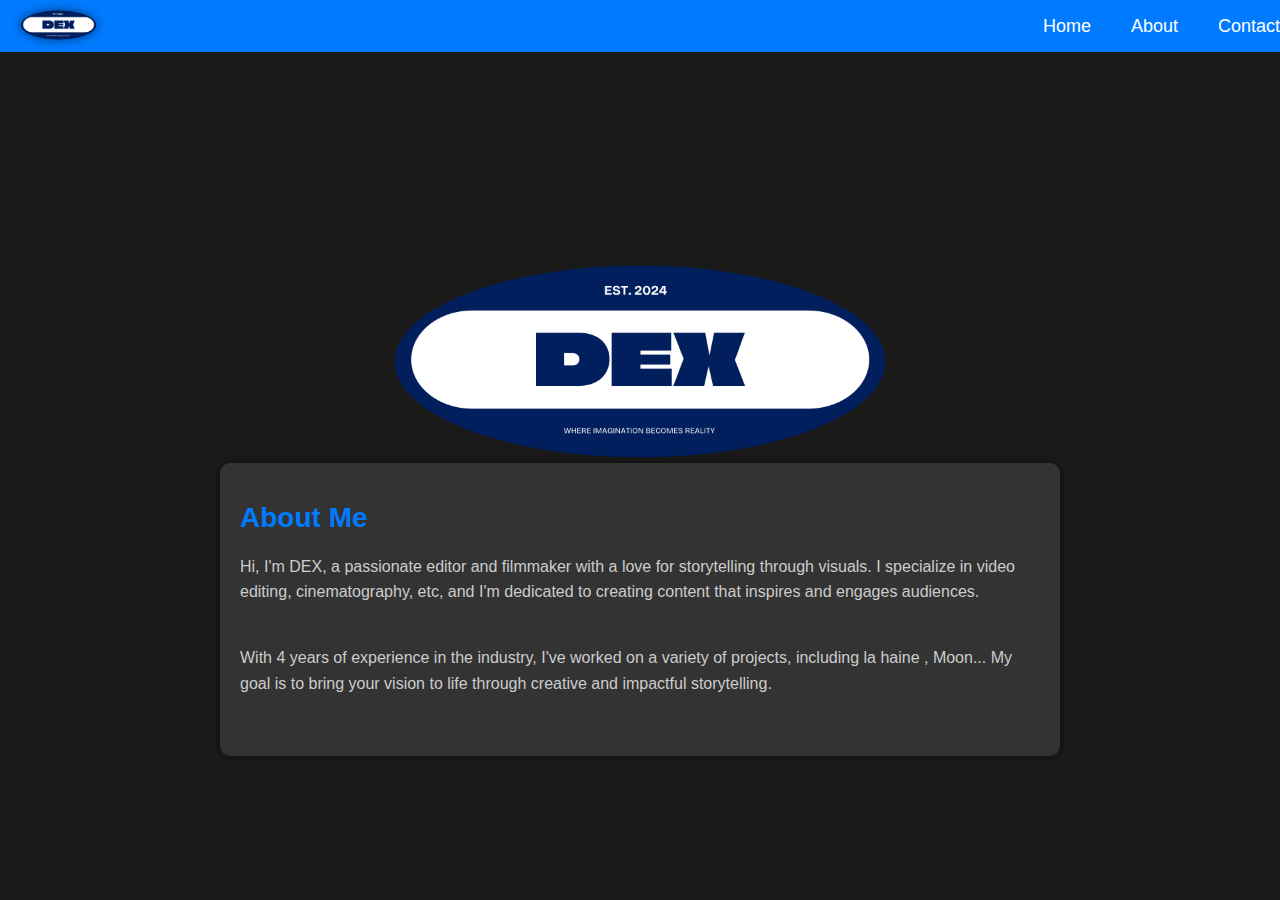
<file: about.html>
<!DOCTYPE html>
<html lang="en">
<head>
    <meta charset="UTF-8">
    <meta name="viewport" content="width=device-width, initial-scale=1.0">
    <title>About - Editor & Filmmaker</title>
    <link rel="stylesheet" href="style.css">
    <!-- Font Awesome for icons -->
    <link rel="stylesheet" href="style.css">
</head>
<body>
    <!-- Navbar -->
    <nav class="navbar">
        <a href="index.html"><div class="logo"> <img src="logo/png/logo-no-background.png" alt="DEX"></div></a>
        <ul>
            <li><a href="index.html">Home</a></li>
            <li><a href="about.html">About</a></li>
            <li><a href="contact.html">Contact</a></li>
        </ul>
    </nav>

    <!-- About Content -->
    <div class="container">
        <!-- Logo -->
        <div class="Logo2">
            <img src="logo/png/logo-no-background.png" alt="Logo2" width="500">
        </div>

        <!-- About Text -->
        <div class="about-text">
            <h1>About Me</h1>
            <p>
                Hi, I'm DEX, a passionate editor and filmmaker with a love for storytelling through visuals.
                I specialize in  video editing, cinematography, etc, and I'm dedicated to
                creating content that inspires and engages audiences.
            </p>
            <p>
                With 4 years of experience in the industry, I've worked on a variety of projects, including
                la haine , Moon...  My goal is to bring your vision to life
                through creative and impactful storytelling.
            </p>
        </div>

       
</body>
</html>
</file>
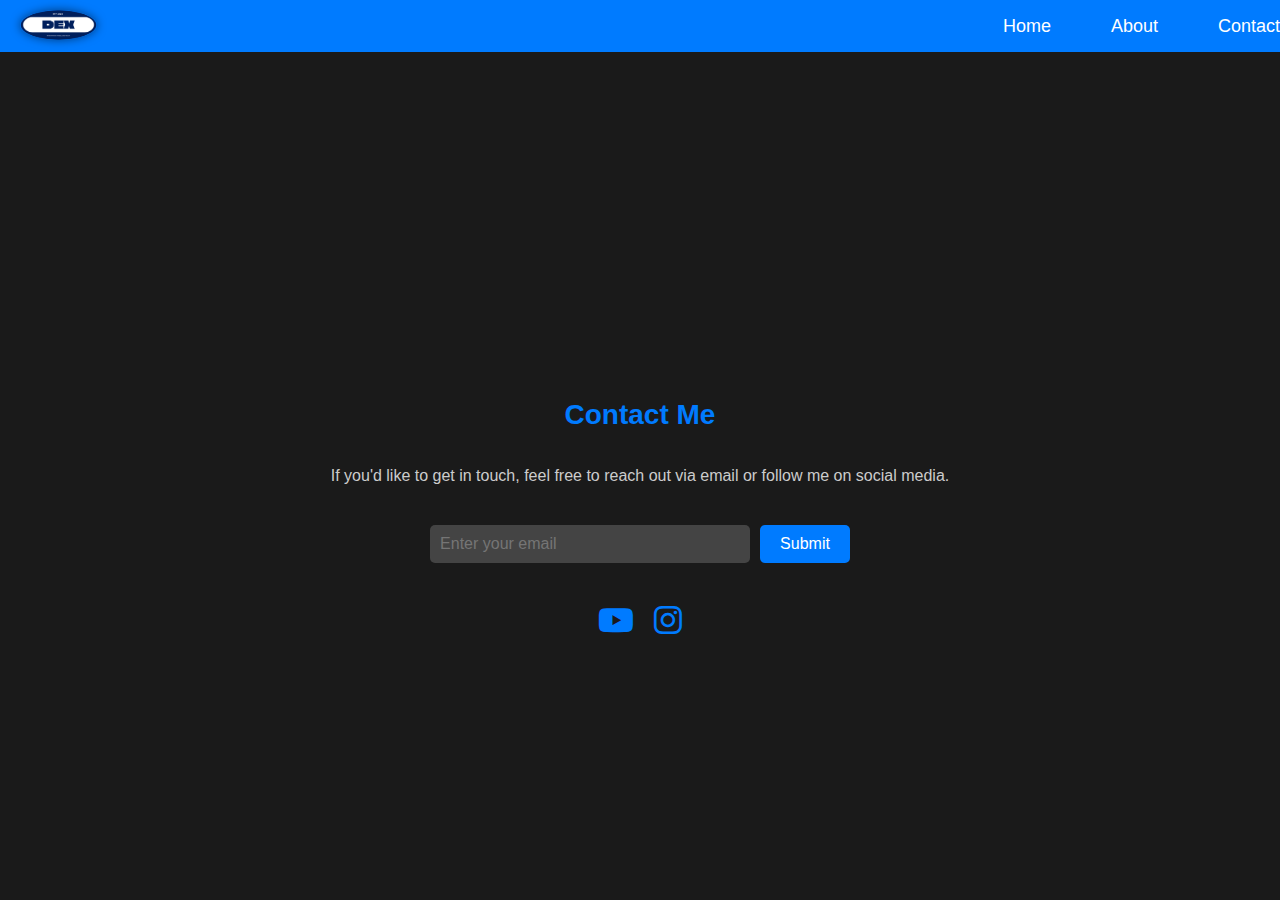
<file: contact.html>
<!DOCTYPE html>
<html lang="en">
<head>
    <meta charset="UTF-8">
    <meta name="viewport" content="width=device-width, initial-scale=1.0">
    <title>Contact - DEX</title>
    <link rel="stylesheet" href="style.css">
    <!-- Font Awesome for icons -->
    <link rel="stylesheet" href="https://cdnjs.cloudflare.com/ajax/libs/font-awesome/6.0.0/css/all.min.css">
</head>
<body>
    <!-- Navbar -->
    <nav class="navbar">
        <a href="index.html"><div class="logo"> <img src="logo/png/logo-no-background.png" alt="DEX"></div></a>
        <ul class="nav-links">
            <li><a href="index.html">Home</a></li>
            <li><a href="about.html">About</a></li>
            <li><a href="contact.html">Contact</a></li>
        </ul>

    </nav>

    <!-- Contact Content -->
    <div class="container">
        <h1>Contact Me</h1>
        <p>If you'd like to get in touch, feel free to reach out via email or follow me on social media.</p>

        <!-- Email Input Box -->
        <div class="email-box">
            <input type="email" id="email-input" placeholder="Enter your email">
            <button id="submit-btn">Submit</button>
        </div>

        <!-- Social Media Links -->
        <div class="social-links">
            <a href="https://www.youtube.com/@dex1789" target="_blank" class="social-icon">
                <i class="fab fa-youtube"></i>
            </a>
            <a href="https://www.instagram.com/dex.egx?igsh=anZ1Z2FwODM5NWh2" target="_blank" class="social-icon">
                <i class="fab fa-instagram"></i>
            </a>
        </div>
    </div>

    <script>
        // Handle email submission
        document.getElementById('submit-btn').addEventListener('click', () => {
            const email = document.getElementById('email-input').value;
            if (email) {
                alert(`Thank you! We'll contact you at ${email}.`);
            } else {
                alert('Please enter a valid email address.');
            }
        });
    </script>
</body>
</html>
</file>
<file: style.css>
body {
    font-family: Arial, sans-serif;
    background-color: #1a1a1a;
    color: #ffffff;
    display: flex;
    justify-content: center;
    align-items: center;
    height: 100vh;
    margin: 0;
}

.container {
    text-align: center;
}

#lock-screen {
    background-color: #333;
    padding: 20px;
    border-radius: 10px;
    box-shadow: 0 0 10px rgba(0, 0, 0, 0.5);
}

#code-input {
    padding: 10px;
    font-size: 16px;
    margin-top: 10px;
    border: none;
    border-radius: 5px;
}

#unlock-btn {
    padding: 10px 20px;
    font-size: 16px;
    margin-top: 10px;
    border: none;
    border-radius: 5px;
    background-color: #007bff;
    color: #ffffff;
    cursor: pointer;
}

#unlock-btn:hover {
    background-color: #0056b3;
}

#error-message {
    color: #ff4444;
    margin-top: 10px;
}

.hidden {
    display: none;
}

#video-container {
    margin-top: 20px;
}

video {
    max-width: 100%;
    height: auto;
    border-radius: 10px;
}
/* General Styles */
body {
    font-family: Arial, sans-serif;
    background-color: #1a1a1a;
    color: #ffffff;
    margin: 0;
    padding: 0;
    display: flex;
    flex-direction: column;
    align-items: center;
    justify-content: center;
    min-height: 100vh; /* Ensure the body takes up the full viewport height */
}

/* Navbar Styles */
.navbar {
    background-color: #007bff; /* Blue navbar */
    padding: 10px 20px;
    position: absolute;
    margin-bottom: 20px;
    width: 120%;
    top: 0;
    left: 0;
    z-index: 1000;
}

.navbar ul {
    list-style: none;
    margin: 0;
    padding: 0;
    display: flex;
    justify-content: flex-start;
}

.navbar ul li {
    margin-left: 20px;
}

.navbar ul li a {
    color: #ffffff;
    text-decoration: none;
    font-size: 18px;
    transition: color 0.3s ease;
}

.navbar ul li a:hover {
    color: #ffdd57; /* Yellow hover effect */
}

/* Container Styles */
.container {
    margin-top: 110px; /* Increased margin to account for navbar + 10px */
    padding: 20px;
    text-align: center;
    width: 100%;
    display: flex;
    flex-direction: column;
    align-items: center;
    justify-content: center;
    flex-grow: 1; /* Allow container to grow and center content */
}

/* Main Video Styles */
.main-video {
    margin-bottom: 40px;
    display: flex;
    justify-content: center;
    align-items: center;
    width: 100%;
}

.main-video video {
    width: 90%;
    max-width: 1000px;
    height: auto;
    border-radius: 10px;
    box-shadow: 0 0 20px rgba(0, 0, 0, 0.5);
}

/* Video Queue Styles */
.video-queue {
    display: flex;
    justify-content: center;
    gap: 20px;
    overflow-x: auto; /* Horizontal scrolling for small screens */
    padding: 20px;
    width: 100%;
}

.video-item {
    flex: 0 0 auto; /* Prevent flex items from shrinking */
    width: 300px; /* Fixed width for each video item */
}

.video-item video {
    width: 100%;
    height: auto;
    border-radius: 10px;
    box-shadow: 0 0 10px rgba(0, 0, 0, 0.3);
    transition: transform 0.3s ease, box-shadow 0.3s ease;
}

.video-item video:hover {
    transform: scale(1.05);
    box-shadow: 0 0 20px rgba(0, 0, 0, 0.5);
}
/* General Styles */
body {
    font-family: Arial, sans-serif;
    background-color: #1a1a1a;
    color: #ffffff;
    margin: 0;
    padding: 0;
    display: flex;
    flex-direction: column;
    align-items: center;
    justify-content: center;
    min-height: 100vh;
}

/* Navbar Styles */
.navbar {
    background-color: #007bff; /* Blue navbar */
    padding: 10px 20px;
    position: absolute;
    width: 100%;
    top: 0;
    left: 0;
    z-index: 1000;
}

.navbar ul {
    list-style: none;
    margin: 0;
    padding: 0;
    display: flex;
    justify-content: flex-start;
}

.navbar ul li {
    margin-right: 20px;
}

.navbar ul li a {
    color: #ffffff;
    text-decoration: none;
    font-size: 18px;
    transition: color 0.3s ease;
}

.navbar ul li a:hover {
    color: #ffdd57; /* Yellow hover effect */
}

/* Container Styles */
.containerabout {
    margin-top: 100px; /* Adjusted for navbar */
    padding: 20px;
    text-align: center;
    width: 100%;
    max-width: 800px;
}

/* Upload Form Styles */
#uploadForm {
    background-color: #333;
    padding: 20px;
    border-radius: 10px;
    box-shadow: 0 0 10px rgba(0, 0, 0, 0.5);
    margin-bottom: 40px;
}

#uploadForm input[type="text"],
#uploadForm textarea,
#uploadForm input[type="file"] {
    width: 100%;
    padding: 10px;
    margin-bottom: 15px;
    border: none;
    border-radius: 5px;
    font-size: 16px;
    background-color: #444;
    color: #ffffff;
}

#uploadForm textarea {
    resize: vertical;
    height: 100px;
}

#uploadForm button {
    padding: 10px 20px;
    font-size: 16px;
    border: none;
    border-radius: 5px;
    background-color: #007bff;
    color: #ffffff;
    cursor: pointer;
    transition: background-color 0.3s ease;
}

#uploadForm button:hover {
    background-color: #0056b3;
}

/* Logo Styles */
.logo {
    margin-bottom: 30px;
}

.logo img {
    border-radius: 50%; /* Optional: Makes the logo circular */
    box-shadow: 0 0 20px rgba(0, 0, 0, 0.5);
}

/* About Text Styles */
.about-text {
    background-color: #333;
    padding: 20px;
    border-radius: 10px;
    box-shadow: 0 0 10px rgba(0, 0, 0, 0.5);
    max-width: 800px;
    margin: 0 auto;
    text-align: left;
}

.about-text h1 {
    font-size: 28px;
    color: #007bff;
    margin-bottom: 20px;
}

.about-text p {
    font-size: 16px;
    color: #cccccc;
    line-height: 1.6;
    margin-bottom: 20px;
}

/* Social Media Icons Styles */
.social-icons {
    margin-top: 40px;
    display: flex;
    justify-content: center;
    gap: 20px;
}

.social-icons .icon {
    font-size: 32px;
    color: #007bff;
    transition: color 0.3s ease;
}

.social-icons .icon:hover {
    color: #ffdd57; /* Yellow hover effect */
}
.logo{
    width: 1%;
    height: 2px;

}
/* General Styles */
body {
    font-family: Arial, sans-serif;
    background-color: #1a1a1a;
    color: #ffffff;
    margin: 0;
    padding: 0;
}

/* Navbar Styles */
.navbar {
    background-color: #007bff; /* Blue navbar */
    padding: 10px 20px;
    position: absolute;
    width: 100%;
    top: 0;
    left: 0;
    z-index: 1000;
    display: flex;
    justify-content: space-between; /* Space between links and logo */
    align-items: center; /* Vertically center items */
}

.nav-links {
    list-style: none;
    margin: 0;
    padding: 0;
    display: flex;
    gap: 20px; /* Space between links */
}

.nav-links li {
    margin: 0;
}

.nav-links li a {
    color: #ffffff;
    text-decoration: none;
    font-size: 18px;
    transition: color 0.3s ease;
}

.nav-links li a:hover {
    color: #ffdd57; /* Yellow hover effect */
}

/* Logo Styles */
.logo img {
    height: 30px; /* Same height as the navbar links */
    width: auto; /* Maintain aspect ratio */
    border-radius: 50%; /* Optional: Makes the logo circular */
    box-shadow: 0 0 10px rgba(0, 0, 0, 0.5); /* Optional: Adds a shadow */
}
/* Contact Page Styles */
.container {
    margin-top: 100px; /* Adjusted for navbar */
    padding: 20px;
    text-align: center;
    width: 100%;
    max-width: 800px;
}

.container h1 {
    font-size: 28px;
    color: #007bff;
    margin-bottom: 20px;
}

.container p {
    font-size: 16px;
    color: #cccccc;
    margin-bottom: 40px;
}

/* Email Input Box Styles */
.email-box {
    display: flex;
    justify-content: center;
    gap: 10px;
    margin-bottom: 40px;
}

#email-input {
    padding: 10px;
    font-size: 16px;
    border: none;
    border-radius: 5px;
    width: 300px;
    background-color: #444;
    color: #ffffff;
}

#submit-btn {
    padding: 10px 20px;
    font-size: 16px;
    border: none;
    border-radius: 5px;
    background-color: #007bff;
    color: #ffffff;
    cursor: pointer;
    transition: background-color 0.3s ease;
}

#submit-btn:hover {
    background-color: #0056b3;
}

/* Social Media Links Styles */
.social-links {
    display: flex;
    justify-content: center;
    gap: 20px;
}

.social-icon {
    font-size: 32px;
    color: #007bff; /* Blue color */
    transition: color 0.3s ease;
}

.social-icon:hover {
    color: #ffdd57; /* Yellow hover effect */
}
/* Main Video Styles */
.container {
    text-align: center;
    width: 100%;
    margin-top: 120px; /* Add this line */

    max-width: 1200px;
}
.main-video {
    margin-bottom: 40px;
    display: flex;
    flex-direction: column;
    align-items: center;
    width: 100%;
}

.main-video video {
    width: 90%;
    max-width: 1000px;
    height: auto;
    border-radius: 10px;
    box-shadow: 0 0 20px rgba(0, 0, 0, 0.5);
}

.video-info {
    width: 90%;
    max-width: 1000px;
    margin-top: 20px;
    text-align: left;
}

.video-info h1 {
    font-size: 24px;
    color: #007bff;
    margin-bottom: 10px;
}

.video-info p {
    font-size: 16px;
    color: #cccccc;
    line-height: 1.6;
    margin-bottom: 10px;
}

.video-info button {
    padding: 5px 10px;
    font-size: 14px;
    border: none;
    border-radius: 5px;
    background-color: #007bff;
    color: #ffffff;
    cursor: pointer;
    transition: background-color 0.3s ease;
}

.video-info button:hover {
    background-color: #0056b3;
}
/* Main Video Styles */
.main-video {
    margin-bottom: 40px;
    display: flex;
    flex-direction: column;
    align-items: center;
    width: 100%;
}

.main-video video {
    width: 120%;
    max-width: 1000px;
    height: auto;
    border-radius: 10px;
    box-shadow: 0 0 20px rgba(0, 0, 0, 0.5);
}

.video-info {
    width: 90%;
    max-width: 1000px;
    margin-top: 20px;
    text-align: left;
}

.video-info h1 {
    font-size: 24px;
    color: #007bff;
    margin-bottom: 10px;
}

.video-info p {
    font-size: 16px;
    color: #cccccc;
    line-height: 1.6;
    margin-bottom: 10px;
}

.video-info button {
    padding: 5px 10px;
    font-size: 14px;
    border: none;
    border-radius: 5px;
    background-color: #007bff;
    color: #ffffff;
    cursor: pointer;
    transition: background-color 0.3s ease;
}

.video-info button:hover {
    background-color: #0056b3;
}

/* Video Queue Styles */
.video-queue {
    display: flex;
    justify-content: center;
    gap: 20px;
    overflow-x: auto; /* Horizontal scrolling for small screens */
    padding: 20px;
    width: 100%;
}

.video-item {
    flex: 0 0 auto;
    width: 300px;
    background-color: #333;
    padding: 15px;
    border-radius: 10px;
    box-shadow: 0 0 10px rgba(0, 0, 0, 0.3);
    transition: transform 0.3s ease, box-shadow 0.3s ease;
}

.video-item:hover {
    transform: scale(1.05);
    box-shadow: 0 0 20px rgba(0, 0, 0, 0.5);
}

.video-item h3 {
    font-size: 18px;
    color: #007bff;
    margin-top: 10px;
    margin-bottom: 0;
}

.video-item video {
    width: 100%;
    height: auto;
    border-radius: 10px;
}
.video-info-queue h1 {
    font-size: 24px;
    color: #007bff;
    margin-bottom: 10px;
}
/* More Videos Button Styles */
.more-videos {
    margin-top: 40px;
    text-align: center;
}

.more-videos-btn {
    padding: 10px 20px;
    font-size: 16px;
    border: none;
    border-radius: 5px;
    background-color: #007bff;
    color: #ffffff;
    text-decoration: none;
    cursor: pointer;
    transition: background-color 0.3s ease;
}

.more-videos-btn:hover {
    background-color: #0056b3;
}
/* Video Grid Styles */
.video-grid {
    display: grid;
    grid-template-columns: repeat(auto-fit, minmax(300px, 1fr));
    gap: 20px;
    padding: 20px;
}

.video-item {
    background-color: #333;
    padding: 15px;
    border-radius: 10px;
    box-shadow: 0 0 10px rgba(0, 0, 0, 0.3);
    transition: transform 0.3s ease, box-shadow 0.3s ease;
}

.video-item:hover {
    transform: scale(1.05);
    box-shadow: 0 0 20px rgba(0, 0, 0, 0.5);
}

.video-item h3 {
    font-size: 18px;
    color: #007bff;
    margin-top: 10px;
    margin-bottom: 0;
}

.video-item video {
    width: 100%;
    height: auto;
    border-radius: 10px;
}
/* Video Grid Styles */
.video-grid {
    display: flex;
    flex-wrap: wrap;
    gap: 20px;
    padding: 20px;
}

.video-item {
    width: 300px; /* Fixed width for each video container */
    background-color: #333;
    padding: 15px;
    border-radius: 10px;
    box-shadow: 0 0 10px rgba(0, 0, 0, 0.3);
    transition: transform 0.3s ease, box-shadow 0.3s ease;
    cursor: pointer;
}

.video-item:hover {
    transform: scale(1.05);
    box-shadow: 0 0 20px rgba(0, 0, 0, 0.5);
}

.video-thumbnail {
    width: 100%;
    height: auto;
    border-radius: 10px;
}

.video-item h3 {
    font-size: 18px;
    color: #007bff;
    margin-top: 10px;
    margin-bottom: 10px;
}

.video-item p {
    font-size: 14px;
    color: #cccccc;
    line-height: 1.6;
    margin-bottom: 10px;
}
/* Lock Screen Styles */
#lockScreen {
    text-align: center;
    margin-top: 100px; /* Adjusted for navbar */
}

#codeInput {
    padding: 10px;
    font-size: 16px;
    border: none;
    border-radius: 5px;
    margin-top: 10px;
}

#unlockBtn {
    padding: 10px 20px;
    font-size: 16px;
    border: none;
    border-radius: 5px;
    background-color: #007bff;
    color: #ffffff;
    cursor: pointer;
    transition: background-color 0.3s ease;
    margin-top: 10px;
}

#unlockBtn:hover {
    background-color: #0056b3;
}

#errorMessage {
    color: #ff4444;
    margin-top: 10px;
}

.hidden {
    display: none;
}

/* Main Content Styles */
#mainContent {
    margin-top: 100px; /* Adjusted for navbar */
}
</file>
